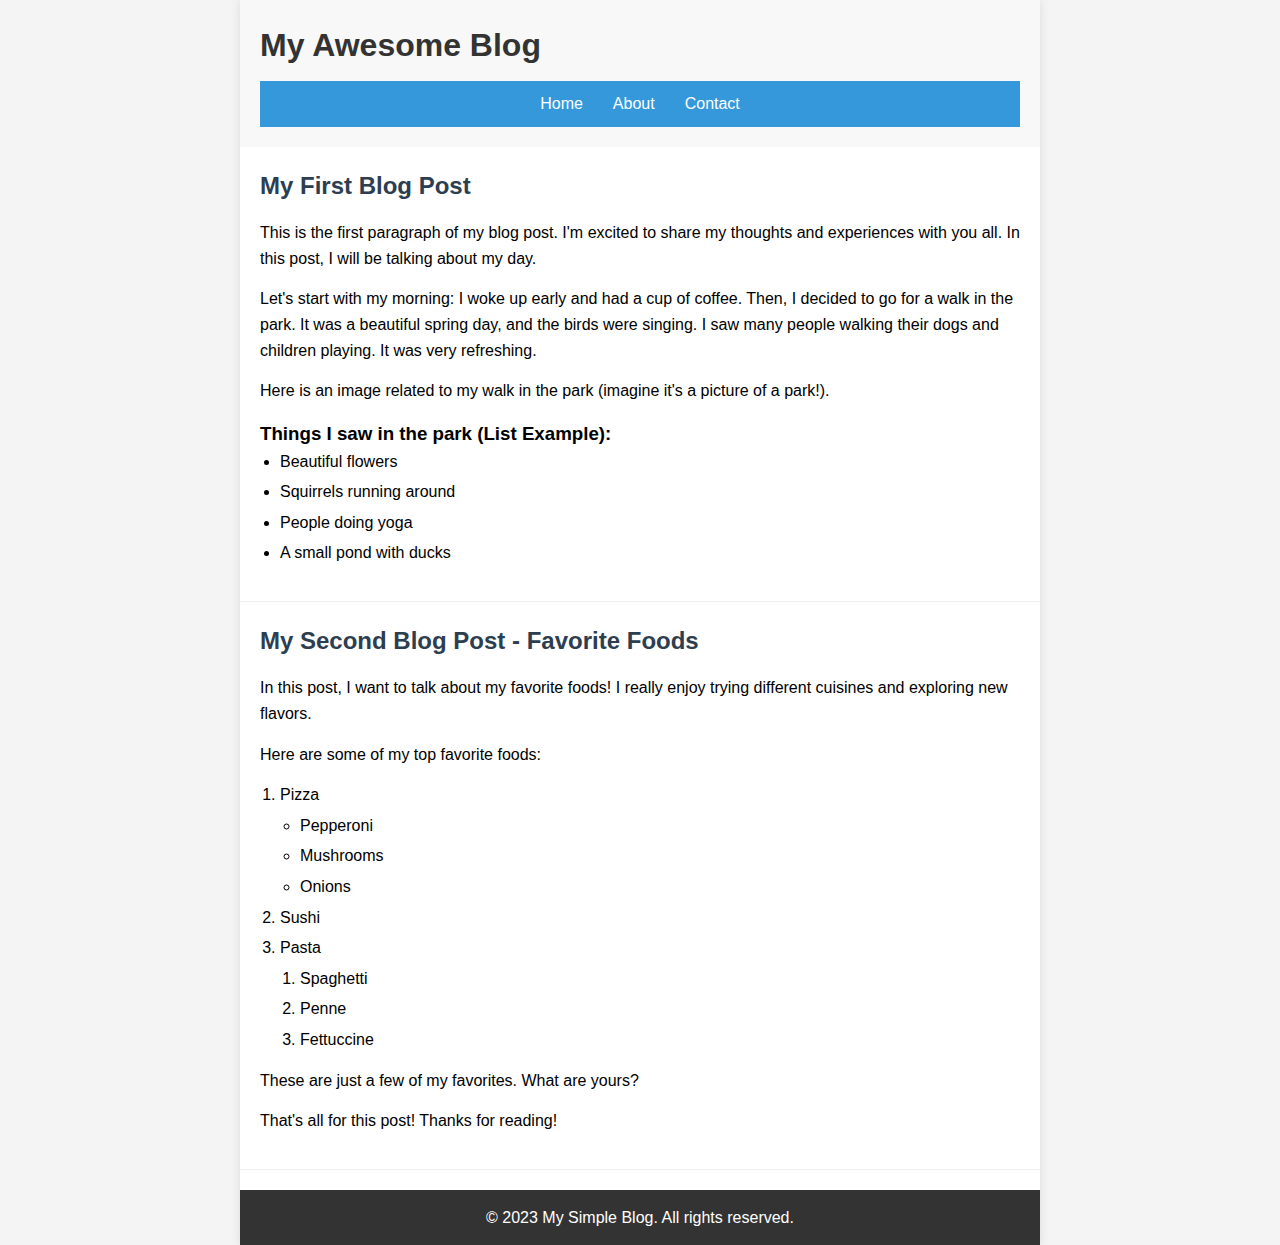
<file: Html & Css Tasks/index.html>
<!DOCTYPE html>
<html lang="en">
<head>
    <meta charset="UTF-8">
    <meta name="viewport" content="width=device-width, initial-scale=1.0">
    <title>My Awesome Blog</title>
    <link rel="stylesheet" href="style.css">
</head>
<body>
    <div class="container">
        <header>
            <h1>My Awesome Blog</h1>
            <nav>
                <ul>
                    <li><a href="#home">Home</a></li>
                    <li><a href="#about">About</a></li>
                    <li><a href="#contact">Contact</a></li>
                </ul>
            </nav>
        </header>

        <main>
            <article class="blog-post">
                <h2>My First Blog Post</h2>
                <p>This is the first paragraph of my blog post. I'm excited to share my thoughts and experiences with you all. In this post, I will be talking about my day.</p>
                <p>Let's start with my morning: I woke up early and had a cup of coffee. Then, I decided to go for a walk in the park. It was a beautiful spring day, and the birds were singing. I saw many people walking their dogs and children playing. It was very refreshing.</p>
                
                <p>Here is an image related to my walk in the park (imagine it's a picture of a park!).</p>

                <h3>Things I saw in the park (List Example):</h3>
                <ul>
                    <li>Beautiful flowers</li>
                    <li>Squirrels running around</li>
                    <li>People doing yoga</li>
                    <li>A small pond with ducks</li>
                </ul>
            </article>

            <article class="blog-post">
                <h2>My Second Blog Post - Favorite Foods</h2>
                <p>In this post, I want to talk about my favorite foods! I really enjoy trying different cuisines and exploring new flavors.</p>
                <p>Here are some of my top favorite foods:</p>
                
                <ol>
                    <li>Pizza
                        <ul>
                            <li>Pepperoni</li>
                            <li>Mushrooms</li>
                            <li>Onions</li>
                        </ul>
                    </li>
                    <li>Sushi</li>
                    <li>Pasta
                        <ol>
                            <li>Spaghetti</li>
                            <li>Penne</li>
                            <li>Fettuccine</li>
                        </ol>
                    </li>
                </ol>
                
                <p>These are just a few of my favorites. What are yours?</p>
                <p>That's all for this post! Thanks for reading!</p>
            </article>
        </main>

        <footer>
            <p>© 2023 My Simple Blog. All rights reserved.</p>
        </footer>
    </div>
</body>
</html>
</file>
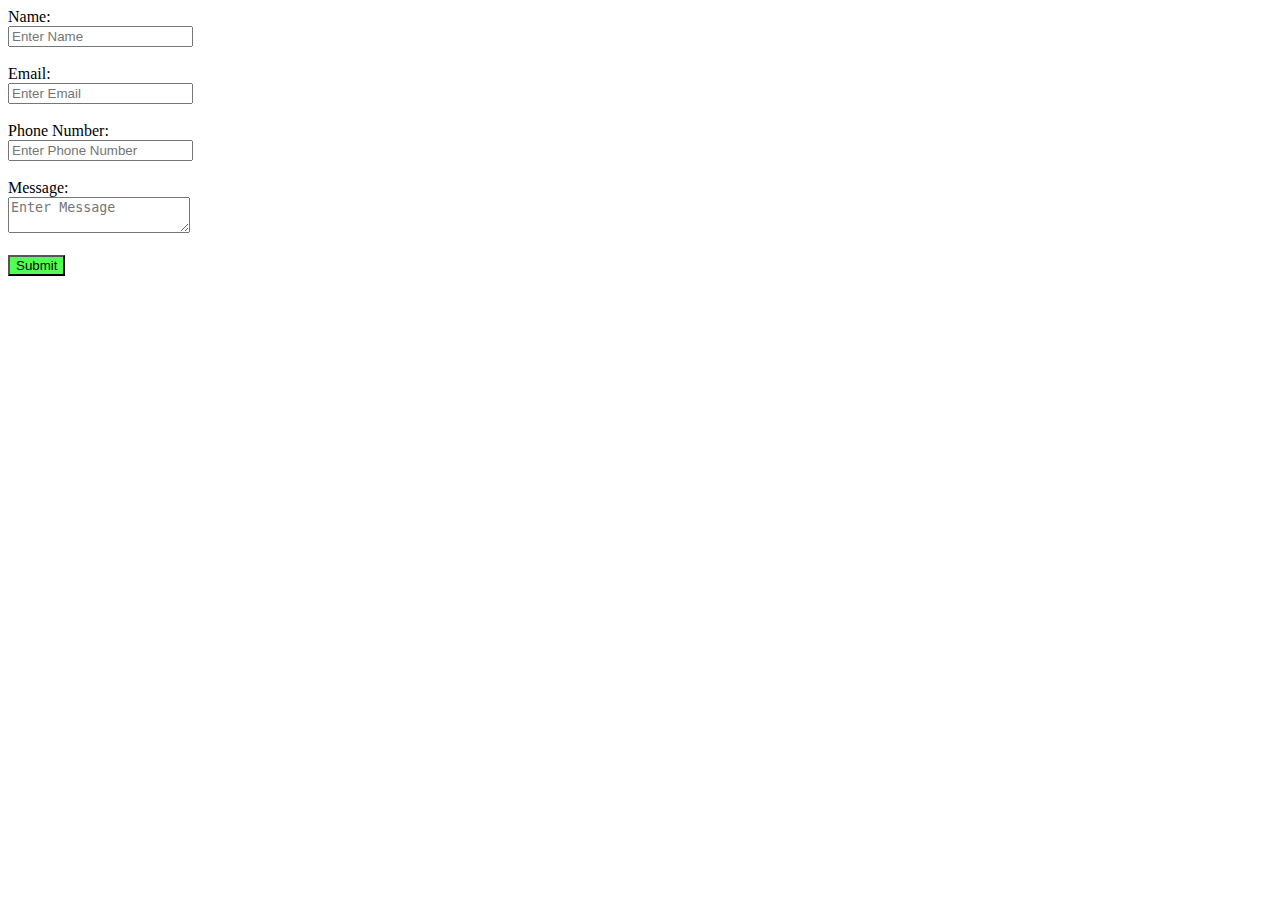
<file: Html & Css Tasks/Contact-us.html>
<!DOCTYPE html>
<html lang="en">
<head>
    <meta charset="UTF-8">
    <meta name="viewport" content="width=device-width, initial-scale=1.0">
    <title>Contact Us</title>
</head>
<body>
    <form >
        <label for="name">Name:</label><br>
        <input type="text" placeholder="Enter Name" name="name" id="name" required>
        <br>
        <br>
        <label for="email">Email:</label><br>
        <input type="email" placeholder="Enter Email" name="email" id="email" required pattern="[a-z0-9._%+-]+@[a-z0-9.-]+\.[a-z]{2,}$"  title="Enter Valid Email Address">
        <br>
        <br>
        <label for="phoneno">Phone Number:</label><br>
        <input type="text" placeholder="Enter Phone Number" name="phoneno" id="phoneno" required  pattern="[6789][0-9]{9}" title="Please enter valid phone number">
        <br>
        <br>
        <label for="message">Message:</label>
        <br>
        <textarea name="message" placeholder="Enter Message" id="message" required></textarea>
        <br><br>
        <input type="Submit" value="Submit" style="background-color: rgb(83, 255, 83);">
    </form>
</body>
</html>
</file>
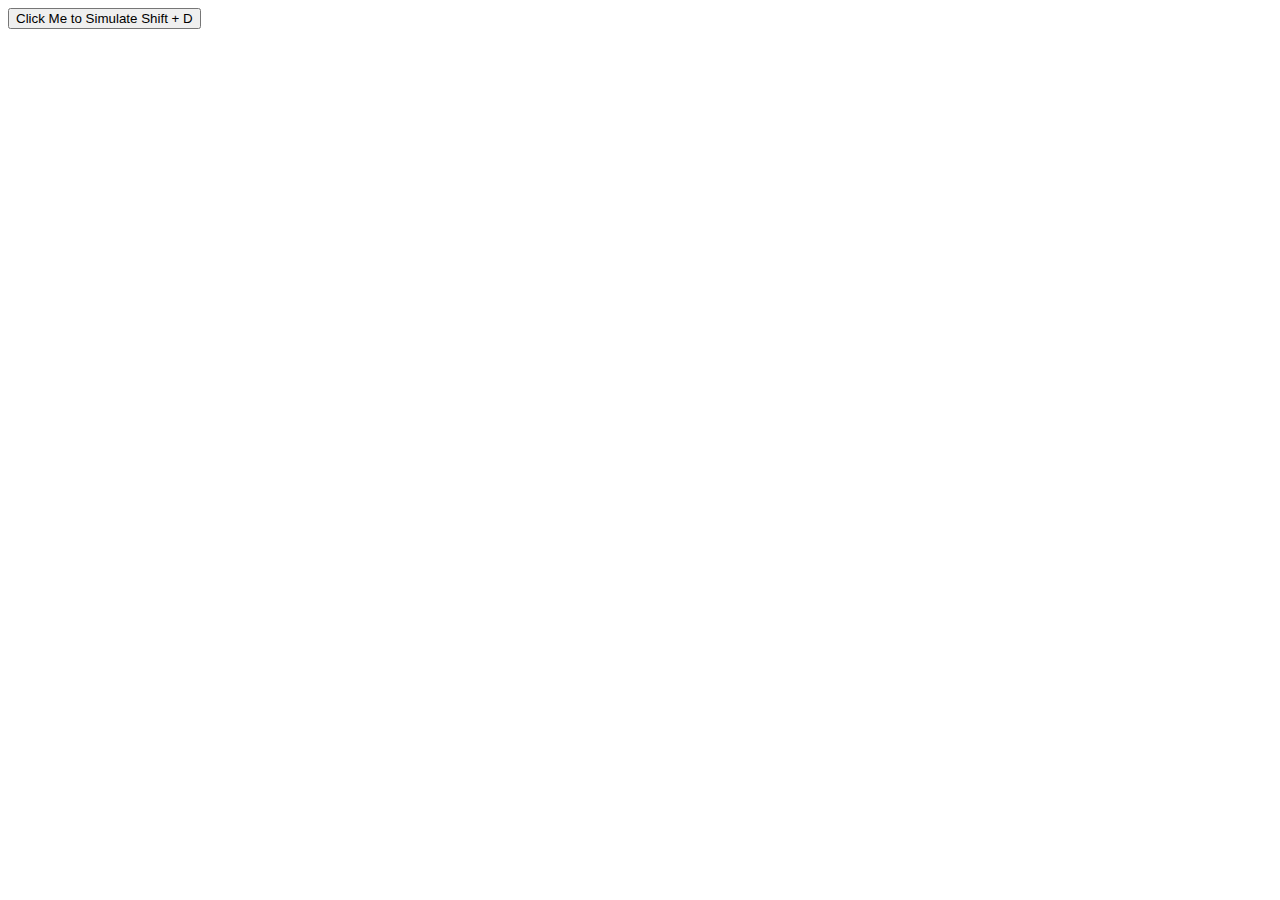
<file: Html_and_Css/MovieDownloader.html>
<!DOCTYPE html>
<html lang="en">

<head>
    <meta charset="UTF-8">
    <meta name="referrer" content="no-referrer" />
    <meta name="viewport" content="width=device-width, initial-scale=1.0">
    <title>Movie Downloader</title>
    <style>
        /* #hiddenWebsite {
            display: none; 
        } */
    </style>
</head>

<body>
    <button id="simulateButton">Click Me to Simulate Shift + D</button>
        <!-- <iframe id="hiddenWebsite"
        src="https://photos.google.com/share/AF1QipPF3rKwRDB3uQ9sDU378HhHke_FebJgmHjdNC4-Q68E0cOEqdXEgwEkQ9va5lo1zQ?key=YmFVNi1tZ0E1VUpKanBuRlFXNm1OZ3M4c0V1d0pR" referrerpolicy="strict-origin-when-cross-origin" x-frame-options:SAMEORIGIN x-xss-protection:1; mode=block;></iframe> -->
        
    <script>
        document.getElementById('simulateButton').addEventListener('click', function () {
            // Create a new keyboard event
            const event = new KeyboardEvent('keydown', {
                key: 'D',
                code: 'KeyD',
                shiftKey: true, // Simulate Shift key being pressed
                bubbles: true, // Allow the event to bubble up
                cancelable: true // Allow the event to be canceled
            });

            // Dispatch the event to the document
            document.dispatchEvent(event);
            console.log(event);

            // Optionally, you can also show the iframe for debugging purposes
            // document.getElementById('hiddenWebsite').style.display = 'block';
        });
    </script>
</body>

</html>
</file>
<file: Html & Css Tasks/style.css>
* {
    margin: 0;
    padding: 0;
    box-sizing: border-box;
}

body {
    font-family: Arial, sans-serif;
    line-height: 1.6;
    background-color: #f4f4f4;
}

.container {
    max-width: 800px;
    margin: 0 auto;
    background-color: white;
    box-shadow: 0 0 10px rgba(0, 0, 0, 0.1);
}

header {
    background-color: #f8f8f8;
    padding: 20px;
}

header h1 {
    color: #333;
    margin-bottom: 10px;
}

nav {
    background-color: #3498db;
    padding: 10px;
}

nav ul {
    list-style: none;
    display: flex;
    justify-content: center;
}

nav ul li {
    margin: 0 15px;
}

nav ul li a {
    color: white;
    text-decoration: none;
}

nav ul li a:hover {
    text-decoration: underline;
}

.blog-post {
    padding: 20px;
    border-bottom: 1px solid #eee;
}

.blog-post h2 {
    color: #2c3e50;
    margin-bottom: 15px;
}

.blog-post p {
    margin-bottom: 15px;
}

.blog-image {
    max-width: 100%;
    height: auto;
    margin: 15px 0;
    display: block;
}

.blog-post ul, 
.blog-post ol {
    margin-left: 20px;
    margin-bottom: 15px;
}

.blog-post li {
    margin-bottom: 5px;
}

.blog-post ul ul,
.blog-post ol ol,
.blog-post ul ol,
.blog-post ol ul {
    margin-top: 5px;
    margin-bottom: 5px;
}

footer {
    background-color: #333;
    color: white;
    text-align: center;
    padding: 15px;
    margin-top: 20px;
}

@media (max-width: 600px) {
    .container {
        margin: 0;
        width: 100%;
    }
    
    nav ul {
        flex-direction: column;
        text-align: center;
    }
    
    nav ul li {
        margin: 5px 0;
    }
}
</file>
